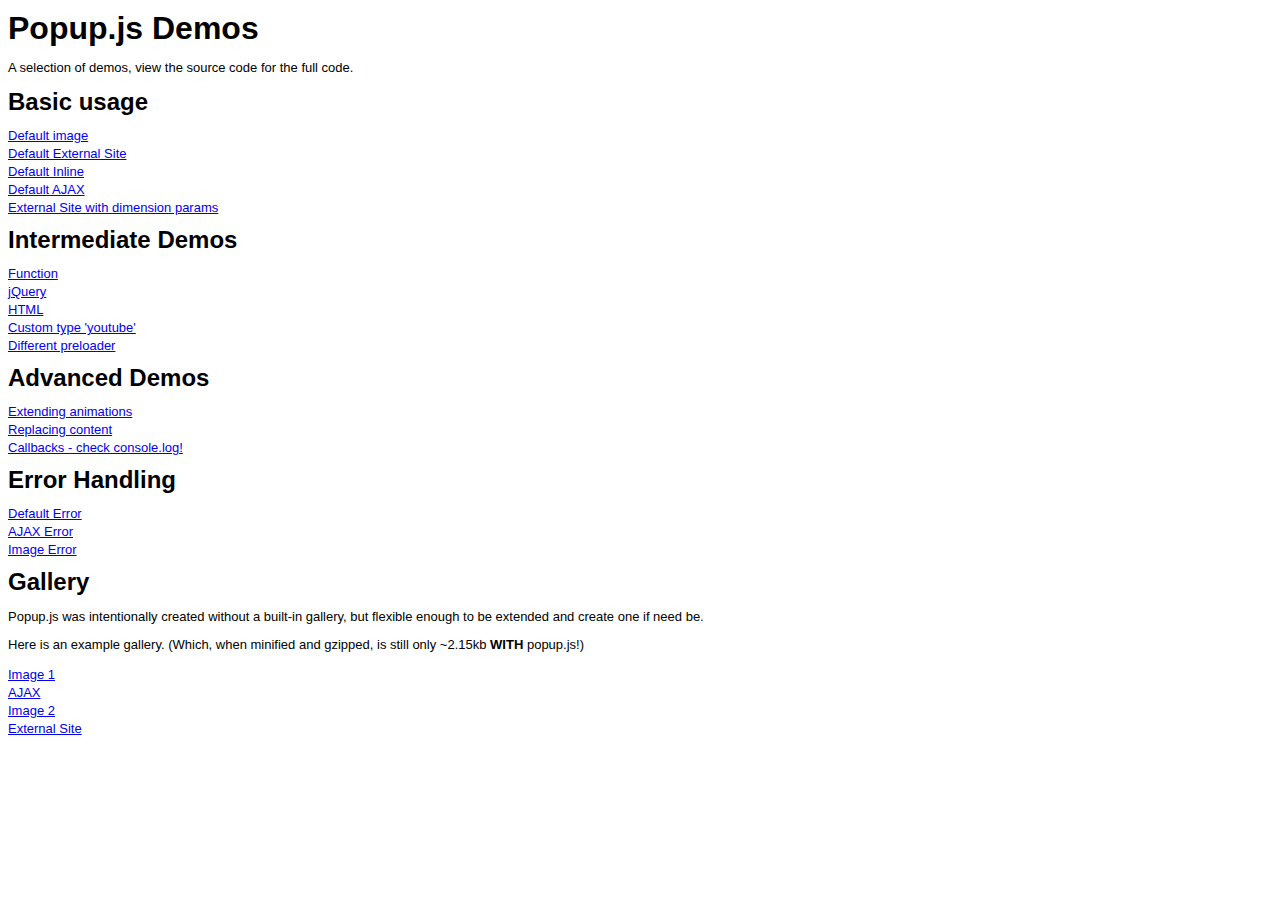
<file: demos/index.html>
<!doctype html>
<html>
<head>
	<title>Popup.js demos</title>
	<link href="../assets/css/popup.css" rel="stylesheet">
	<style>
		/* Some basic style resets to make the page look slightly nicer */
		h1, h2 {
			font-family: Arial, sans-serif;
			margin: 10px 0;
		}

		p, a {
			font-family: Verdana, sans-serif;
			font-size: 13px;
		}

		/* Gallery */
		[href="#next"] {
			float: right;
		}

		[href="#prev"] {
			float: left;
		}

		[href="#next"], [href="#prev"] {
			padding-top: 10px;
		}

		div.popup {
			overflow: hidden;
		}
	</style>
</head>
<body>
	<h1>Popup.js Demos</h1>
	<p>A selection of demos, view the source code for the full code.</p>

	<h2>Basic usage</h2>
	<a href="http://placehold.it/250x250.png" class="default_popup">Default image</a>
	<br>

	<a href="http://toddish.co.uk" class="default_popup">Default External Site</a>
	<br>

	<a href="#inline" class="default_popup">Default Inline</a>
	<br>

	<div id="inline" style="display:none">

		<p><em>This</em> is some <strong>content</strong>.</p>

	</div>

	<a href="ajax/content.html" class="default_popup">Default AJAX</a>
	<br>

	<a href="http://toddish.co.uk?pw=500&amp;ph=300" class="default_popup">External Site with dimension params</a>
	<br>

	<h2>Intermediate Demos</h2>

	<a href="#" class="function_popup" title="The title is my content.">Function</a>
	<br>

	<a href="#" class="jquery_popup">jQuery</a>
	<br>

	<a href="#" class="html_popup">HTML</a>
	<br>

	<a href="http://www.youtube.com/embed/dQw4w9WgXcQ?pt=youtube" class="youtube_popup">Custom type 'youtube'</a>
	<br>

	<a href="http://placehold.it/175x230.png" class="preloader_popup">Different preloader</a>
	<br>

	<h2>Advanced Demos</h2>

	<a href="http://placehold.it/300x150.png" class="animated_popup">Extending animations</a>
	<br>

	<a href="#replace1" class="default_popup">Replacing content</a>
	<br>

	<div id="replace1" style="display:none">

		<p>I fear I'm about to be replaced&hellip;</p>
		<a href="#replace2" class="default_popup">Replace content</a>

	</div>

	<div id="replace2" style="display:none">

		<h1>Replaced!</h1>

	</div>

	<a href="http://placehold.it/250x250.png" class="callback_popup">Callbacks - check console.log!</a>
	<br>

	<h2>Error Handling</h2>

	<a href="#" class="error_popup">Default Error</a>
	<br>

	<a href="fail.html" class="error_popup">AJAX Error</a>
	<br>

	<a href="http://test.com/fail.png" class="error_popup">Image Error</a>
	<br>

	<h2>Gallery</h2>

	<p>Popup.js was intentionally created without a built-in gallery, but flexible enough to be extended and create one if need be.</p>

	<p>Here is an example gallery. (Which, when minified and gzipped, is still only ~2.15kb <strong>WITH</strong> popup.js!)</p>

	<a href="http://placehold.it/350x150.png" class="popup_gallery">Image 1</a><br>
	<a href="ajax/content.html" class="popup_gallery">AJAX</a><br>
	<a href="http://placehold.it/400x200.png" class="popup_gallery">Image 2</a><br>
	<a href="http://toddish.co.uk?pw=600&amp;ph=300" class="popup_gallery">External Site</a><br>

	<script src="https://ajax.googleapis.com/ajax/libs/jquery/1.8/jquery.min.js"></script>
	<script src="../assets/js/jquery.popup.js"></script>
	<script>
		$(function(){

			/*-------------------------------

				GENERAL EXAMPLES

			-------------------------------*/

			// Default usage
			$('.default_popup').popup();

			// Function for content
			$('.function_popup').popup({
				content		: function(){
					return '<p>'+$(this.ele).attr('title')+'</p>';
				}
			});

			// jQuery for content
			$('.jquery_popup').popup({
				content		: $('#inline')
			});

			// HTML for content
			$('.html_popup').popup({
				content		: '<h1>This is some HTML</h1>',
				type		: 'html'
			});

			// Custom YouTube content
			$('.youtube_popup').popup({
				types		: {
					youtube			: function(content, callback){

						content = '<iframe width="420" height="315" src="'+content+'" frameborder="0" allowfullscreen></iframe>';

						// Don't forget to call the callback!
						callback.call(this, content);

					}
				},
				width				: 420,
				height				: 315
			});

			// Animated popup
			$('.animated_popup').popup({
				show				: function($popup, $back){

					var plugin = this,
						center = plugin.getCenter();

					$popup
						.css({
							top     : - $popup.children().outerHeight(),
							left    : center.left,
							opacity	: 1
						})
						.animate({top : center.top}, 500, 'easeOutBack', function(){
							// Call the open callback
							plugin.o.afterOpen.call(plugin);
						});

				}
			});

			// Call ALL the callbacks
			$('.callback_popup').popup({
				beforeOpen          : function(type){
					console.log('beforeOpen -', type);
				},
				afterOpen           : function(){
					console.log('afterOpen');
				},
				beforeClose         : function(){
					console.log('beforeClose');
				},
				afterClose          : function(){
					console.log('afterClose');
				}
			});

			// Different preloader
			$('.preloader_popup').popup({
				preloaderContent	: '<img src="assets/images/preloader.gif" class="preloader">'
			});

			// Error popup
			$('.error_popup').popup({
				error		: function(content, type){

					// Just call open again, it'll replace the content
					this.open('<h1>ERROR!</h1><p>Content "'+content+'" of type "'+type+'" could not be loaded.</p>', 'html');
				}
			});

		});

		/*---------------------

			JQUERY EASING

		*/

		$.extend($.easing, {
			easeOutBack: function (x, t, b, c, d, s) {
				if (s == undefined) s = 1.70158;
				return c*((t=t/d-1)*t*((s+1)*t + s) + 1) + b;
			},
			easeInBack: function (x, t, b, c, d, s) {
				if (s == undefined) s = 1.70158;
				return c*(t/=d)*t*((s+1)*t - s) + b;
			}
		});

		/*-------------------------------

			GALLERY SPECIFIC CODE

		-------------------------------*/

		/*---------------------

			SETTINGS

		*/

		var gallerySettings = {
				markup		: '' +
					'<div class="popup">' +
						'<div class="popup_wrap">' +
							'<div class="popup_content"/>' +
						'</div>' +
						'<a href="#next">Next</a>' +
						'<a href="#prev">Previous</a>' +
					'</div>',
				// This is a custom variable
				gallery		: '.popup_gallery',
				replaced	: function($popup, $back){

					var plugin = this,
						$wrap = $('.popup_wrap', $popup);

					// Animate the popup to new size
					$wrap.animate({
						width 	: $wrap.children().children().outerWidth(true),
						height 	: $wrap.children().children().outerHeight(true)
					}, {
						duration	: 500,
						easing		: 'easeOutBack',
						step		: function(){

							// Need to center the poup on each step
							$popup
								.css({
									top		: plugin.getCenter().top,
									left	: plugin.getCenter().left
								});

						},
						complete	: function(){

							// Fade in!
							$wrap
								.children()
								.animate({opacity : 1}, plugin.o.speed, function(){
									plugin.center();
									plugin.o.afterOpen.call(plugin);
								});

						}
					});
				},
				show		: function($popup, $back){

					var plugin = this,
						$wrap = $('.popup_wrap', $popup);

					// Center the plugin
					plugin.center();

					// Default fade in
					$popup
						.animate({opacity : 1}, plugin.o.speed, function(){
							plugin.o.afterOpen.call(plugin);
						});

					// Set the inline styles as we animate later
					$wrap.css({
						width 	: $wrap.outerWidth(true),
						height 	: $wrap.outerHeight(true)
					});

				},
				afterClose		: function(){
					this.currentIndex = undefined;
				}

			};

		$(function(){

			/*---------------------

				POPUP

			*/

			$('.popup_gallery').popup(gallerySettings);

			/*---------------------

				NEXT & PREVIOUS LINKS

			*/

			$(document).on('click', '[href="#next"], [href="#prev"]', function(e){

				e.preventDefault();

				var $current = $('.popup_active'),
					popup = $current.data('popup'),
					$items = $(popup.o.gallery);

				// If this is the first time
				// and we don't have a currentIndex set
				if( popup.currentIndex === undefined ){

					popup.currentIndex = $items.index($current);

				}

				// Fade the current item out
				$('.'+popup.o.contentClass)
					.animate({opacity : 0}, 'fast', function(){

						// Get the next index
						var newIndex = $(e.target).attr('href') === '#next'
							? popup.currentIndex + 1
							: popup.currentIndex - 1;

						// Make sure the index is valid
						if( newIndex > $items.length -1 ){

							popup.currentIndex = 0;

						}else if( newIndex < 0 ){

							popup.currentIndex = $items.length - 1;

						}else{

							popup.currentIndex = newIndex;

						}

						// Get the new current link
						$current = $($items[popup.currentIndex]);

						// Load the content
						popup.open($current.attr('href'), undefined, $current[0]);

					});

			});

		});

		/*---------------------

			JQUERY EASING

		*/

		$.extend($.easing, {
			easeOutBack: function (x, t, b, c, d, s) {
				if (s == undefined) s = 1.70158;
				return c*((t=t/d-1)*t*((s+1)*t + s) + 1) + b;
			},
			easeInBack: function (x, t, b, c, d, s) {
				if (s == undefined) s = 1.70158;
				return c*(t/=d)*t*((s+1)*t - s) + b;
			}
		});

	</script>
</body>
</html>
</file>
<file: assets/css/popup.css>
/*-------------------------------

	POPUP.CSS

-------------------------------*/

.popup_back {
	height: 100%;
	left: 0;
	position: fixed;
	top: 0;
	width: 100%;
	z-index: 100;
}

.popup_cont {
	position: fixed;
	z-index: 102;
}

.preloader {
	z-index: 101;
}

/*---------------------

	EDIT BELOW

*/

.popup_close {
	color: #888;
	cursor: pointer;
	position: absolute;
	padding: 5px;
	right: 5px;
	top: 0;
}

.popup_close:hover {
	color: #111;
}

.popup_back {
	cursor: pointer;
	background-color: #222;
}

div.popup {
	background: #fff;
	padding: 25px;
	box-shadow: 0 3px 10px #222;
}

.preloader {
	left: 50%;
	margin: -10px 0 0 -25px;
	position: fixed;
	top: 50%;
}
</file>
